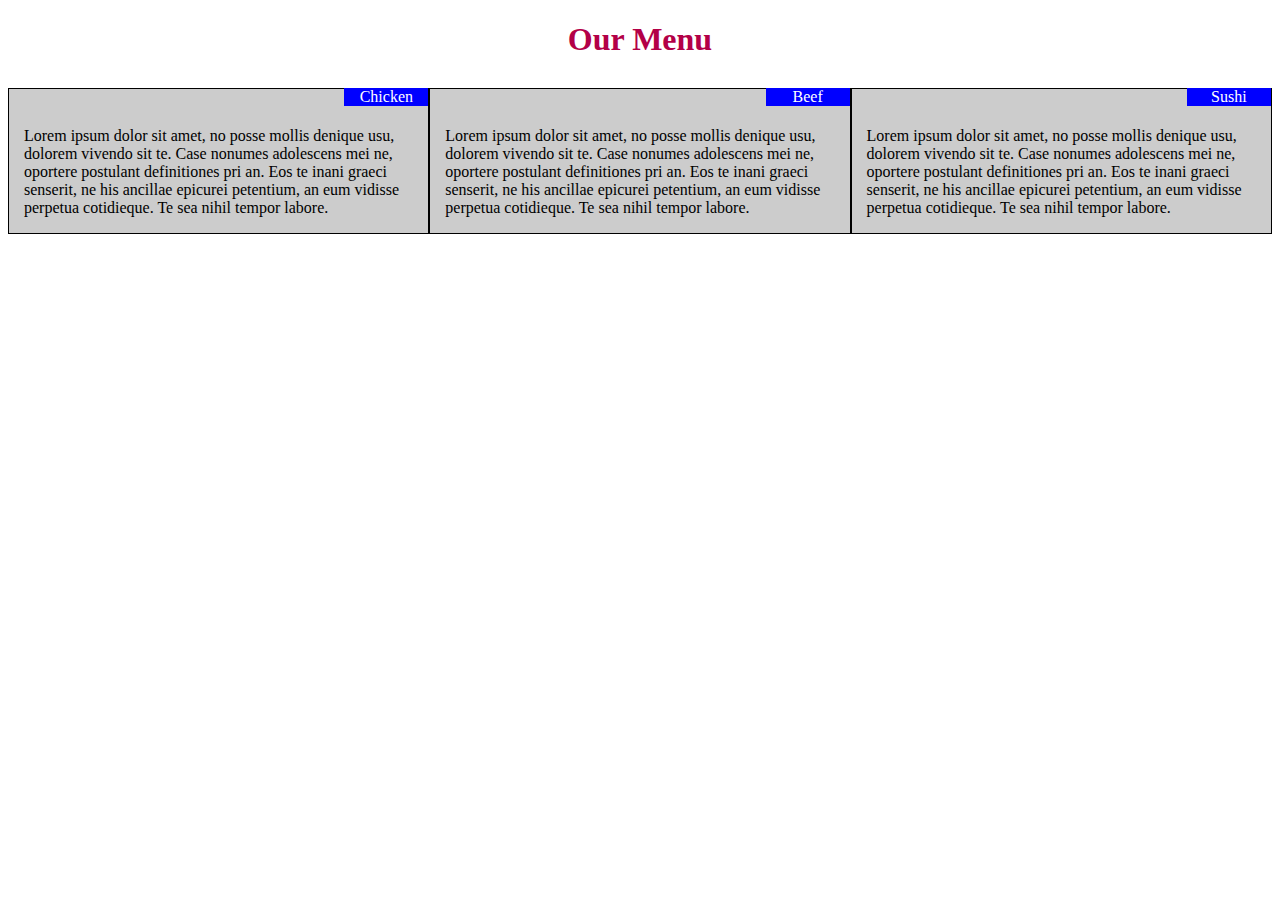
<file: mod2/index.html>
<!DOCTYPE html>
<html>
<head>
<meta charset="utf-8">
<!--<meta name="viewport" content="width=device-width, initial-scale=1">-->
<title>Assignment 2</title>
<link rel="stylesheet" href="style.css">
</head>

<body>
<h1>Our Menu</h1>
<div class="row">
  <div id= "container" class="col-lg-4 col-md-6 col-sm-12">
    <p id="title">Chicken </p>
    <p id= "text">Lorem ipsum dolor sit amet, no posse mollis denique usu, dolorem vivendo sit te. Case nonumes adolescens mei ne, oportere postulant definitiones pri an. Eos te inani graeci senserit, ne his ancillae epicurei petentium, an eum vidisse perpetua cotidieque. Te sea nihil tempor labore.</p>
    
  </div>

  <div id= "container" class="col-lg-4 col-md-6 col-sm-12">
    <p id="title">Beef </p>
    <p id="text">Lorem ipsum dolor sit amet, no posse mollis denique usu, dolorem vivendo sit te. Case nonumes adolescens mei ne, oportere postulant definitiones pri an. Eos te inani graeci senserit, ne his ancillae epicurei petentium, an eum vidisse perpetua cotidieque. Te sea nihil tempor labore.</p>
  </div>

  <div id= "container" class="col-lg-4 col-md-12 col-sm-12">
    <p id="title">Sushi </p>
    <p id= "text">Lorem ipsum dolor sit amet, no posse mollis denique usu, dolorem vivendo sit te. Case nonumes adolescens mei ne, oportere postulant definitiones pri an. Eos te inani graeci senserit, ne his ancillae epicurei petentium, an eum vidisse perpetua cotidieque. Te sea nihil tempor labore.</p>
  </div>

</div>
</body>
</html>
</file>
<file: mod2/style.css>
/********** Base styles **********/
*{
  box-sizing: border-box;
}
h1 {
  margin-bottom: 30px;
  text-align: center;
  font-family: Comic Sans MS;
  color  : #b30047;
}

#container {
  background-color: #cccccc;
  position: relative;
  border-color: black;
  margin-bottom: 15px;
}

#title {
  width: 20%;
  left: 80%;
  background-color: blue;
  position: relative;
  text-align: center;
  color:white;
  margin-top: 4px;
  margin-right: 0px;
  --font-size: larger;
  bottom : 5px;
  font-family: Comic Sans MS;
}

#text {
 position: relative;
 text-align: left;
 margin-left: 15px;
}
/* Simple Responsive Framework. */
.row {
  width: 100%;
}

/********** desktop  **********/
@media (min-width: 992px) {
  .col-lg-1, .col-lg-2, .col-lg-3, .col-lg-4, .col-lg-5, .col-lg-6, .col-lg-7, .col-lg-8, .col-lg-9, .col-lg-10, .col-lg-11, .col-lg-12 {
    float: left;
    border: 1px solid green;
  }
  .col-lg-1 {
    width: 8.33%;
  }
  .col-lg-2 {
    width: 16.66%;
  }
  .col-lg-3 {
    width: 25%;
  }
  .col-lg-4 {
    width: 33.33%;
  }
  .col-lg-5 {
    width: 41.66%;
  }
  .col-lg-6 {
    width: 50%;
  }
  .col-lg-7 {
    width: 58.33%;
  }
  .col-lg-8 {
    width: 66.66%;
  }
  .col-lg-9 {
    width: 74.99%;
  }
  .col-lg-10 {
    width: 83.33%;
  }
  .col-lg-11 {
    width: 91.66%;
  }
  .col-lg-12 {
    width: 100%;
  }
}

/********** Tablet **********/
@media (min-width: 768px) and (max-width: 991px) {
  .col-md-1, .col-md-2, .col-md-3, .col-md-4, .col-md-5, .col-md-6, .col-md-7, .col-md-8, .col-md-9, .col-md-10, .col-md-11, .col-md-12 {
    float: left;
    border: 1px solid green;
  }
  .col-md-1 {
    width: 8.33%;
  }
  .col-md-2 {
    width: 16.66%;
  }
  .col-md-3 {
    width: 25%;
  }
  .col-md-4 {
    width: 33.33%;
  }
  .col-md-5 {
    width: 41.66%;
  }
  .col-md-6 {
    width: 50%;
  }
  .col-md-7 {
    width: 58.33%;
  }
  .col-md-8 {
    width: 66.66%;
  }
  .col-md-9 {
    width: 74.99%;
  }
  .col-md-10 {
    width: 83.33%;
  }
  .col-md-11 {
    width: 91.66%;
  }
  .col-md-12 {
    width: 100%;
  }
}
/********** Mobile **********/
@media (max-width: 767px) {
  .col-sm-1, .col-sm-2, .col-sm-3, .col-sm-4, .col-sm-5, .col-sm-6, .col-sm-7, .col-sm-8, .col-sm-9, .col-sm-10, .col-sm-11, .col-sm-12 {
    float: left;
    border: 1px solid green;
  }
  .col-sm-1 {
    width: 8.33%;
  }
  .col-sm-2 {
    width: 16.66%;
  }
  .col-sm-3 {
    width: 25%;
  }
  .col-sm-4 {
    width: 33.33%;
  }
  .col-sm-5 {
    width: 41.66%;
  }
  .col-sm-6 {
    width: 50%;
  }
  .col-sm-7 {
    width: 58.33%;
  }
  .col-sm-8 {
    width: 66.66%;
  }
  .col-sm-9 {
    width: 74.99%;
  }
  .col-sm-10 {
    width: 83.33%;
  }
  .col-sm-11 {
    width: 91.66%;
  }
  .col-sm-12 {
    width: 100%;
  }
}
</file>
